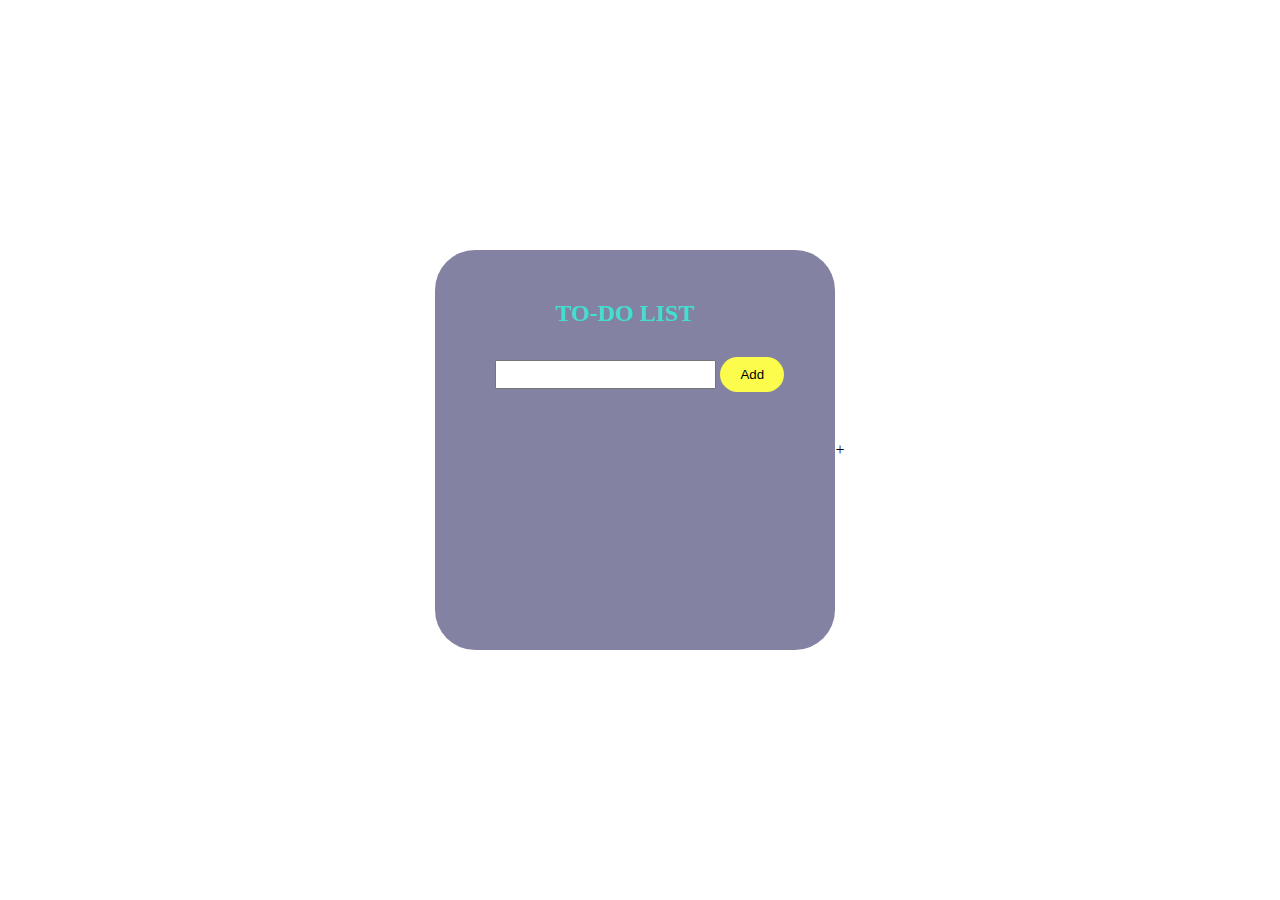
<file: Full stack/29-10-2025/index.html>
<!DOCTYPE html>
<html lang="en">
<head>
    <meta charset="UTF-8">
    <meta name="viewport" content="width=device-width, initial-scale=1.0">
    <link rel="stylesheet" href="style.css">
    <title>Document</title>
</head>
<body>
    <div class="container">
        <h2>TO-DO LIST</h2>
        <input id="inp" type="text">
        <button id="btn">Add</button>
        <ul id="list">
        
        </ul>
    </div>
    <script src="script.js"></script>
</body>
</html>+
</file>
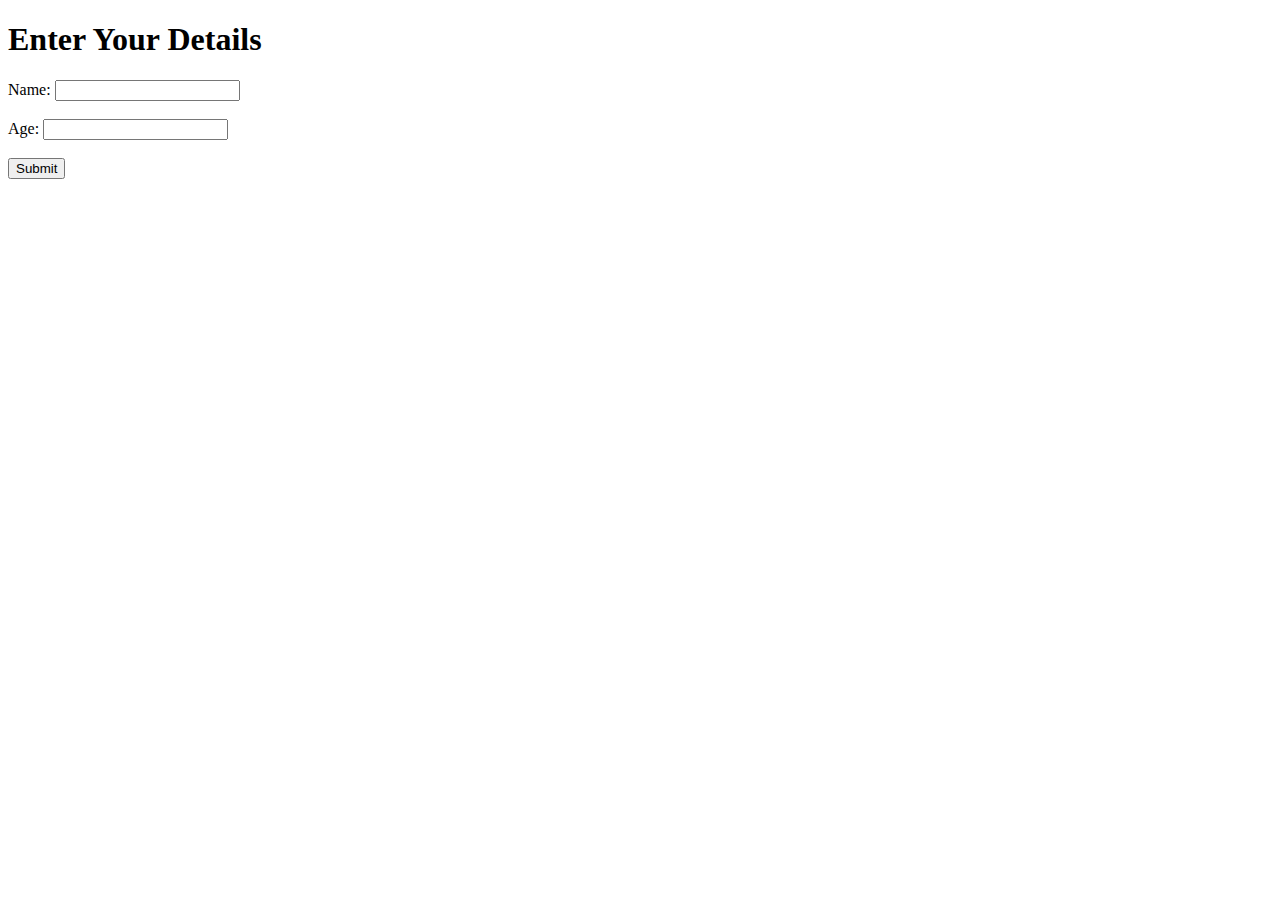
<file: form.html>
<!DOCTYPE html>
<html lang="en">
<head>
  <meta charset="UTF-8">
  <title>Name and Age Form</title>
</head>
<body>
  <h1>Enter Your Details</h1>
  <form action="#" method="post">
    <label for="name">Name:</label>
    <input type="text" id="name" name="name" required><br><br>

    <label for="age">Age:</label>
    <input type="number" id="age" name="age" required><br><br>

    <button type="submit">Submit</button>
  </form>
</body>
</html>
</file>
<file: Full stack/29-10-2025/style.css>
*{
    margin: 0;
    padding: 0;
    box-sizing: border-box;
}
body{
    height: 100vh;
    width: 100vw;
    display: flex;
    align-items: center;
    justify-content: center;
}
.container{
    background-color: rgb(131, 130, 163);
    width: 400px;
    height: 400px;
    border-radius: 40px;
    /* box-shadow: 5px 0 0 5px rgb(121, 120, 120, 0.2); */
}
input{
    margin-left: 60px;
    padding: 5px 20px;
}
h2{
    padding: 50px;
    padding-bottom: 30px;
    margin-left: 70px;
    color: turquoise;
}
button{
    padding: 10px 20px;
    border-radius: 40px;
    border: none;
    background-color: rgb(252, 252, 76);
}
ul{
    margin-left: 50px;
    list-style: none;
    padding: 10px 0px;
}
li{
    padding: 10px 0px;
    color: aqua;
}
</file>
